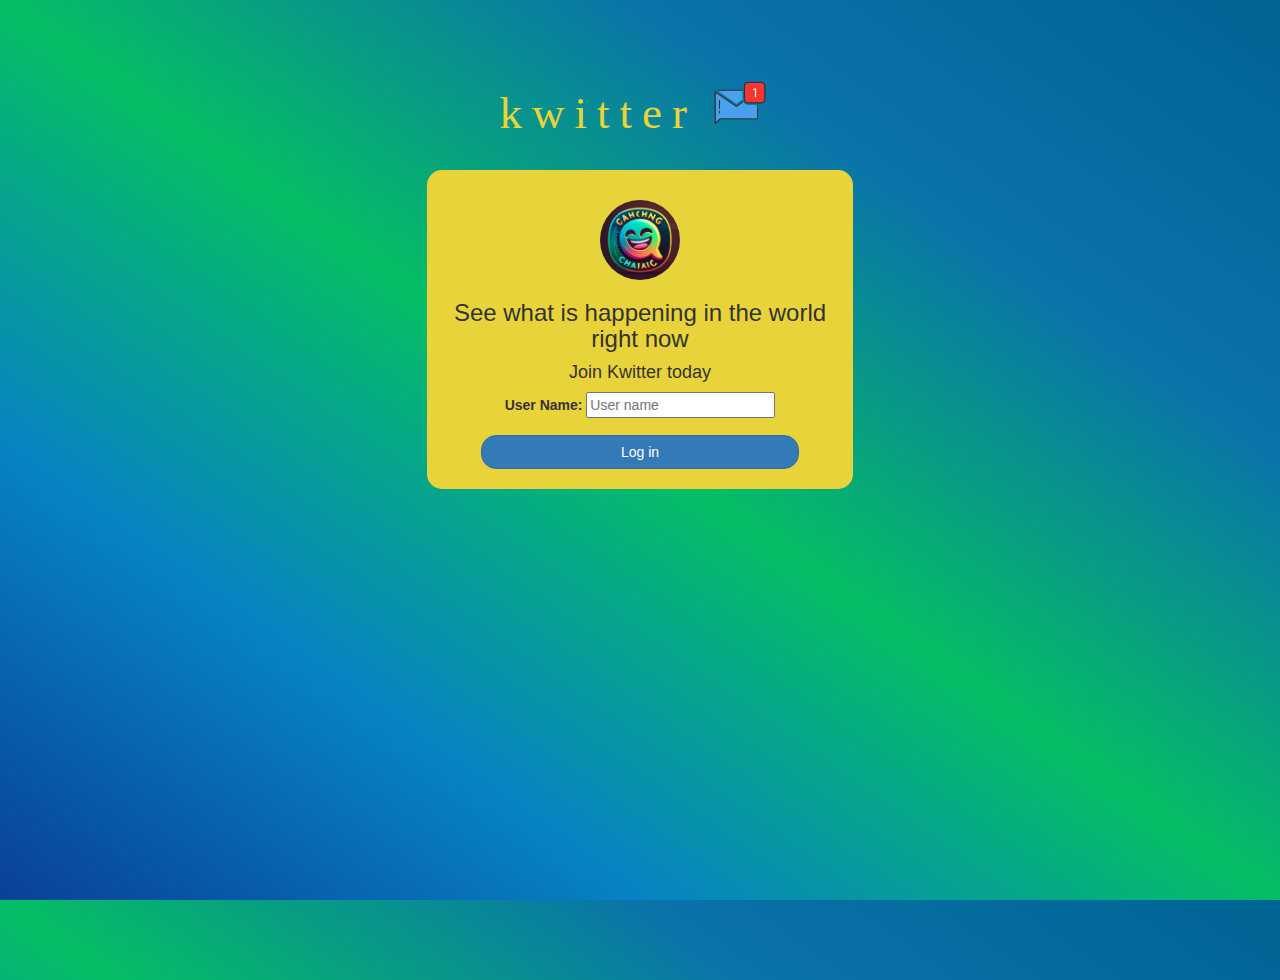
<file: index.html>
<!DOCTYPE html>
<html>
<head>
	<title>Kwitter</title>
<link href="https://fonts.googleapis.com/css?family=Yeon+Sung&display=swap" rel="stylesheet"><meta name="viewport" content="width=device-width, initial-scale=1">
<link rel="preconnect" href="https://fonts.googleapis.com">
<link rel="preconnect" href="https://fonts.gstatic.com" crossorigin>
<link href="https://fonts.googleapis.com/css2?family=Are+You+Serious&display=swap" rel="stylesheet">

<link rel="stylesheet" href="https://maxcdn.bootstrapcdn.com/bootstrap/3.4.0/css/bootstrap.min.css">
<script src="https://ajax.googleapis.com/ajax/libs/jquery/3.4.1/jquery.min.js"></script>
<script src="https://maxcdn.bootstrapcdn.com/bootstrap/3.4.0/js/bootstrap.min.js"></script>

<link rel="stylesheet" type="text/css" href="style.css">
<script src="kwitter.js"></script>
</head>
<body>
<center>
	<h1 class="header">	
		kwitter<sup>
	<img src="m2.png">
	</sup>
</h1>
	<div class="col-lg-4 col-md-6 col-sm-6 col-xs-11 login_div">
	<img src="logo.png" class="logo">
		<h3 >See what is happening in the world right now</h3>
		<h4 >Join Kwitter today</h4>
		<div class="form-group">
		  <label >User Name:</label>
          <input type="text" id="user_name" class="from-control" placeholder="User name"> 
		</div>
		<button id="login_button" class="btn btn-primary" onclick="addUser()">Log in</button>
		<br><br>
	</div>
</center>
</body>
</html>
</file>
<file: style.css>
html, body
{
  height: 100%;
  margin: 0;
}

body
{
background-image: linear-gradient(to right top, #094098, #0782c5, #06be65, #0a73aa, #006494);
}

.header
{
	color: #e8d43a;font-family: 'Impact';font-size: 45px;letter-spacing: 10px;margin-top: 80px;
}
.header img
{
	width: 80px;margin-left: -15px;
}

.login_div
{
	background: #e8d43a;float: none;border-radius: 15px;
}

.logo
{
	width: 80px;margin-top: 30px;border-radius: 40px;
}

#login_button
{
	width: 80%;border-radius: 15px;
}

.room_name
{
	cursor: pointer;
	font-size: 20px;
}


#logout
{
	font-size: 20px; float: right;
}


#output
{
	padding: 10px; width:80%;background: rgba(255,255,255,0.8);border-radius: 15px;
}

.input_div_room_page
{
	width: 80%;
}

.input_div label
{
	color: white;font-size: 20px;
}


.input_div_message_page
{
	position: fixed;bottom: 0px;width: 100%;background: rgba(255,255,255,0.8);
}
.input_div_message_page label
{
	color: black;
}
.input_div_message_page #msg
{
	width: 80%;
}
.input_div_message_page button
{
	margin-top: 15px;
	width: 50%; 
}
.color_white
{
	color: white
}

.user_tick
{
	width:20px;
}
.message_h4
{
	padding-left:5px;color:grey;
}
</file>
